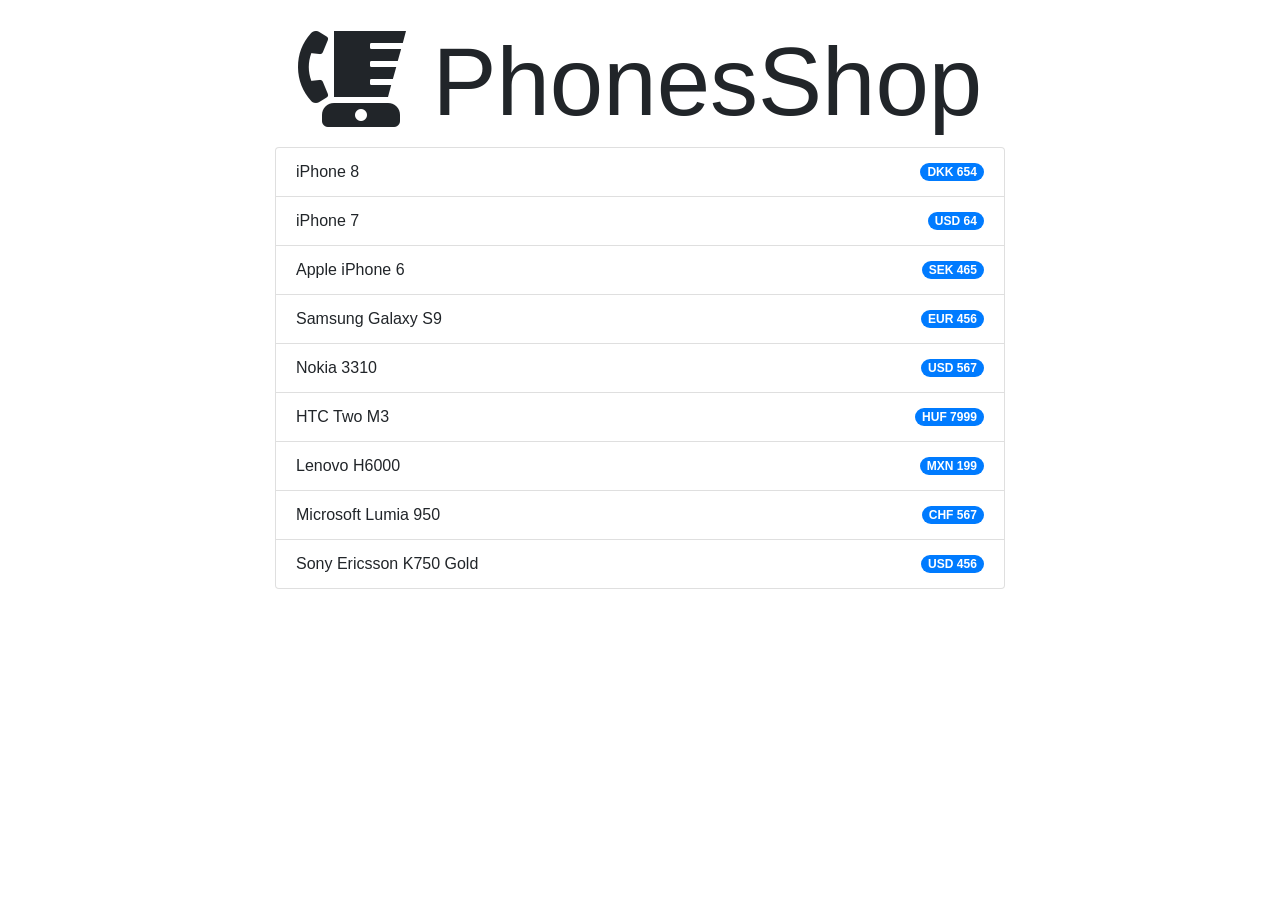
<file: src/homework-template/index.html>
<!DOCTYPE html>
<html lang="en">
<head>
    <!-- Required meta tags -->
    <meta charset="utf-8">
    <meta name="viewport" content="width=device-width, initial-scale=1, shrink-to-fit=no">

    <!-- Bootstrap CSS -->
    <link rel="stylesheet" href="https://stackpath.bootstrapcdn.com/bootstrap/4.1.3/css/bootstrap.min.css" integrity="sha384-MCw98/SFnGE8fJT3GXwEOngsV7Zt27NXFoaoApmYm81iuXoPkFOJwJ8ERdknLPMO" crossorigin="anonymous">
   	
	<!-- FontAwesome CSS -->
    <link rel="stylesheet" href="https://use.fontawesome.com/releases/v5.8.1/css/all.css" integrity="sha384-50oBUHEmvpQ+1lW4y57PTFmhCaXp0ML5d60M1M7uH2+nqUivzIebhndOJK28anvf" crossorigin="anonymous">
		
</head>
<body>
	<div class="container">
	
		<div class="row">
		
			<div class="col-12 text-center mt-4">
				<h1 class="display-1">
					<i class="fas fa-blender-phone"></i> 
					PhonesShop
				</h1>
			</div>	
		
						
			<div class="col-8 offset-2">
				<ul class="list-group" id="phones_ul">
					<li class="list-group-item d-flex justify-content-between align-items-center">
						iPhone 8
						<span class="badge badge-primary badge-pill">DKK 654</span>
					</li>
					<li class="list-group-item d-flex justify-content-between align-items-center">
						iPhone 7
						<span class="badge badge-primary badge-pill">USD 64</span>
					</li>
					<li class="list-group-item d-flex justify-content-between align-items-center">
						Apple iPhone 6
						<span class="badge badge-primary badge-pill">SEK 465</span>
					</li>
					<li class="list-group-item d-flex justify-content-between align-items-center">
						Samsung Galaxy S9
						<span class="badge badge-primary badge-pill">EUR 456</span>
					</li>
					<li class="list-group-item d-flex justify-content-between align-items-center">
						Nokia 3310
						<span class="badge badge-primary badge-pill">USD 567</span>
					</li>
					<li class="list-group-item d-flex justify-content-between align-items-center">
						HTC Two M3
						<span class="badge badge-primary badge-pill">HUF 7999</span>
					</li>
					<li class="list-group-item d-flex justify-content-between align-items-center">
						Lenovo H6000
						<span class="badge badge-primary badge-pill">MXN 199</span>
					</li>
					<li class="list-group-item d-flex justify-content-between align-items-center">
						Microsoft Lumia 950
						<span class="badge badge-primary badge-pill">CHF 567</span>
					</li>
					<li class="list-group-item d-flex justify-content-between align-items-center">
						Sony Ericsson  K750 Gold
						<span class="badge badge-primary badge-pill">USD 456</span>
					</li>					
				</ul>
			</div>
	
		</div>	
	</div>

</body>
</html>
</file>
